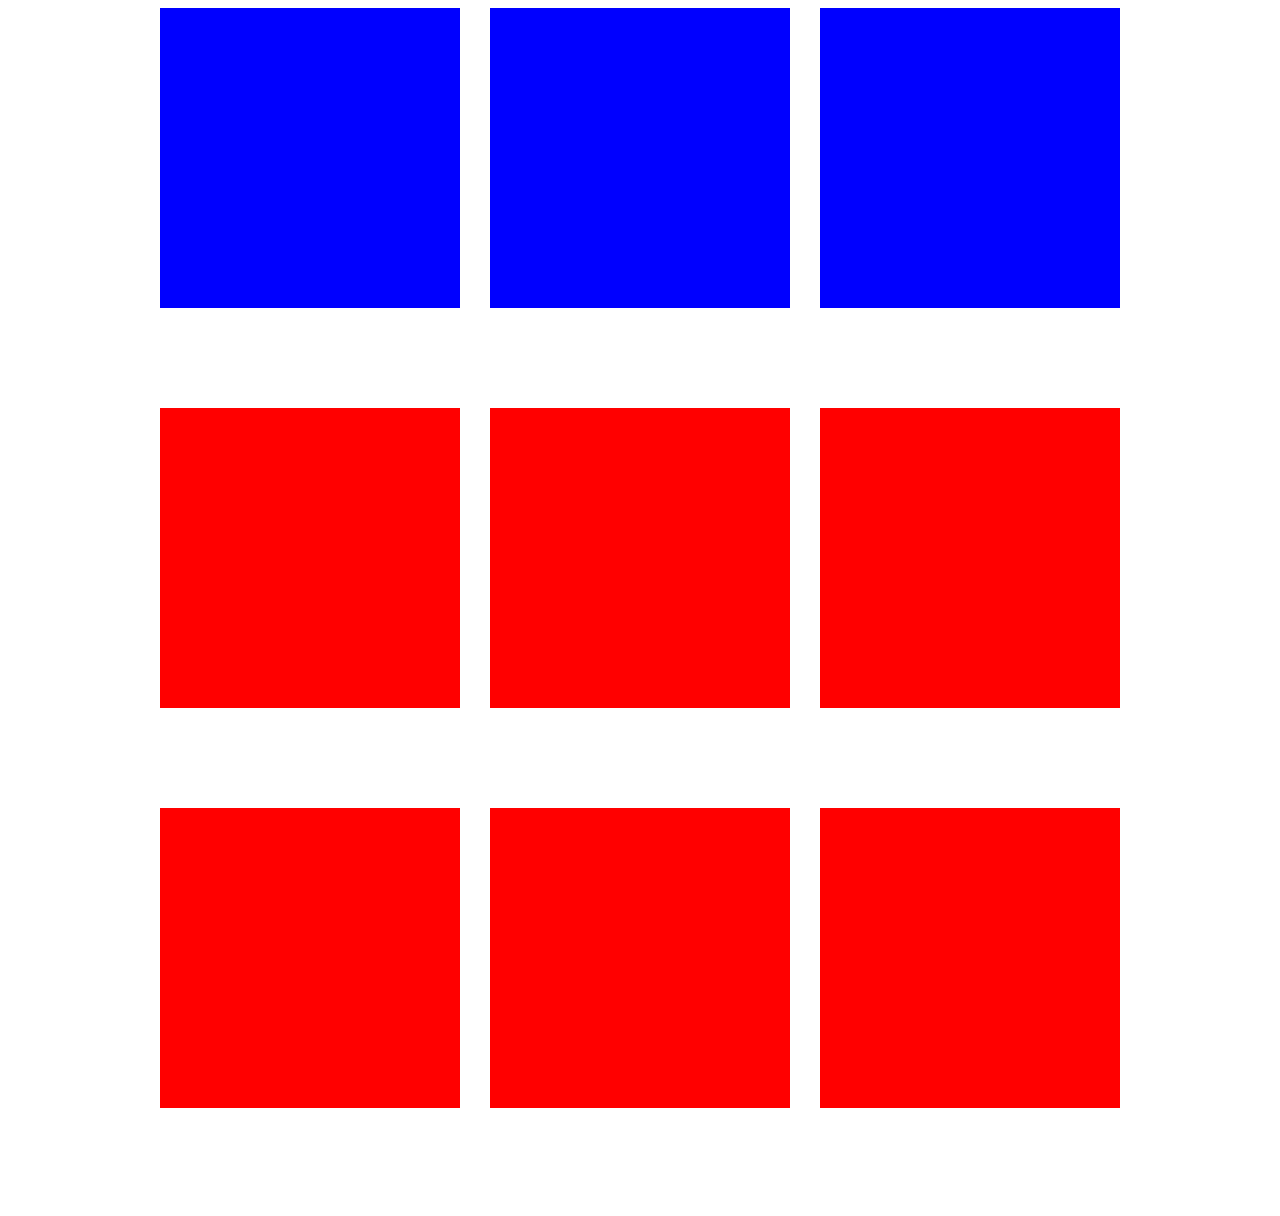
<file: Ckadai02_ozawa①/index.html>
<!DOCTYPE html>
<html lang="ja">
<head>
    <meta charset="UTF-8">
    <meta http-equiv="X-UA-Compatible" content="IE=edge">
    <meta name="viewport" content="width=device-width, initial-scale=1.0">
    <title>2回目の課題</title>
    <link rel="stylesheet" href="css/style.css">
</head>

<body>
    <div class="wrap">
        <div></div>
        <div></div>
        <div></div>
    </div>

    <div class="wrap2">
        <div></div>
        <div></div>
        <div></div>
        <div></div>
        <div></div>
        <div></div>
    </div>
    
</body>
</html>
</file>
<file: Ckadai02_ozawa①/css/style.css>
@charset "utf-8";


.wrap {
    width: 960px;
    margin: 0 auto;
    display: flex;
    justify-content: space-between;
    margin-bottom: 100px;
    
}

.wrap div {
    width: 31.25%; 
    height: 300px;
    background: blue;
}


.wrap2{
    width: 960px;
    margin: 0 auto;
    display: flex;
    justify-content: space-between;
    flex-wrap: wrap;


}

.wrap2 div{
    width: 31.25%;
    height: 300px;
    background: red;
    margin-bottom: 100px;
}
</file>
